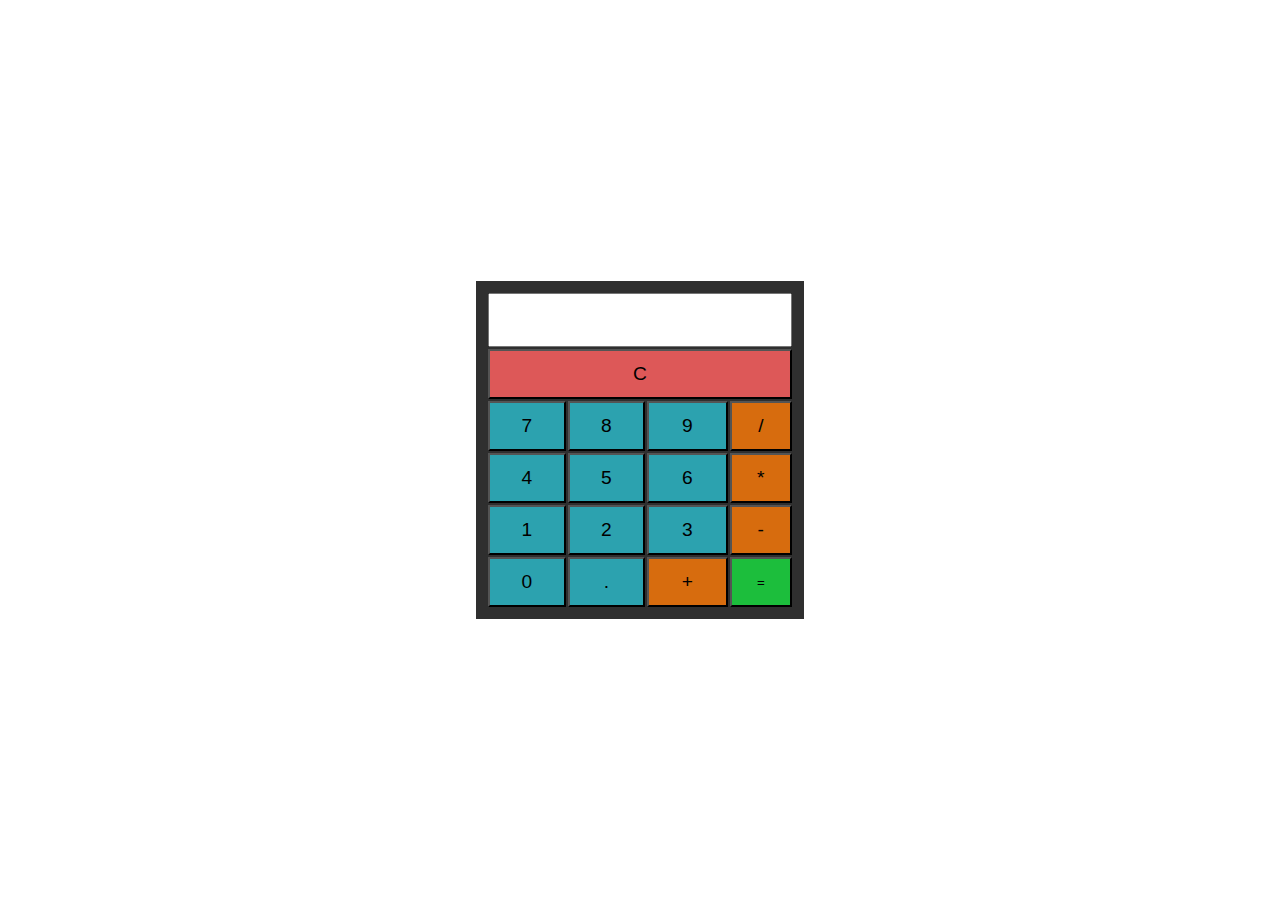
<file: index.html>
<!DOCTYPE html>
<html lang="en">

<head>
    <meta charset="UTF-8">
    <meta name="viewport" content="width=device-width, initial-scale=1.0">
    <title>Calculator</title>
</head>
<link rel="stylesheet" href="style.css">

<body>
    <div class="cal">
        <table>
            <tr>
                <td colspan="4"><input type="text" id="screen"></td>
            </tr>
            <tr>
                <td colspan="4"><button class="clr" onclick="clr()">C</button></td>
            </tr>
            <tr>
                <td><button class="number" onclick="display('7')">7</button></td>
                <td><button class="number" onclick="display('8')">8</button></td>
                <td><button class="number" onclick="display('9')">9</button></td>
                <td><button class="operator" onclick="display('/')">/</button></td>
            </tr>
            <tr>
                <td><button class="number" onclick="display('4')">4</button></td>
                <td><button class="number" onclick="display('5')">5</button></td>
                <td><button class="number" onclick="display('6')">6</button></td>
                <td><button class="operator" onclick="display('*')">*</button></td>
            </tr>
            <tr>
                <td><button class="number" onclick="display('1')">1</button></td>
                <td><button class="number" onclick="display('2')">2</button></td>
                <td><button class="number" onclick="display('3')">3</button></td>
                <td><button class="operator" onclick="display('-')">-</button></td>
            </tr>
            <tr>
                <td><button class="number" onclick="display('0')">0</button></td>
                <td><button class="number" onclick="display('.')">.</button></td>
                <td><button class="operator" onclick="display('+')">+</button></td>
                <td><button class="ans" onclick="solve()">=</button></td>
            </tr>
        </table>
    </div>
    <script src="main.js"></script>
</body>
</html>
</file>
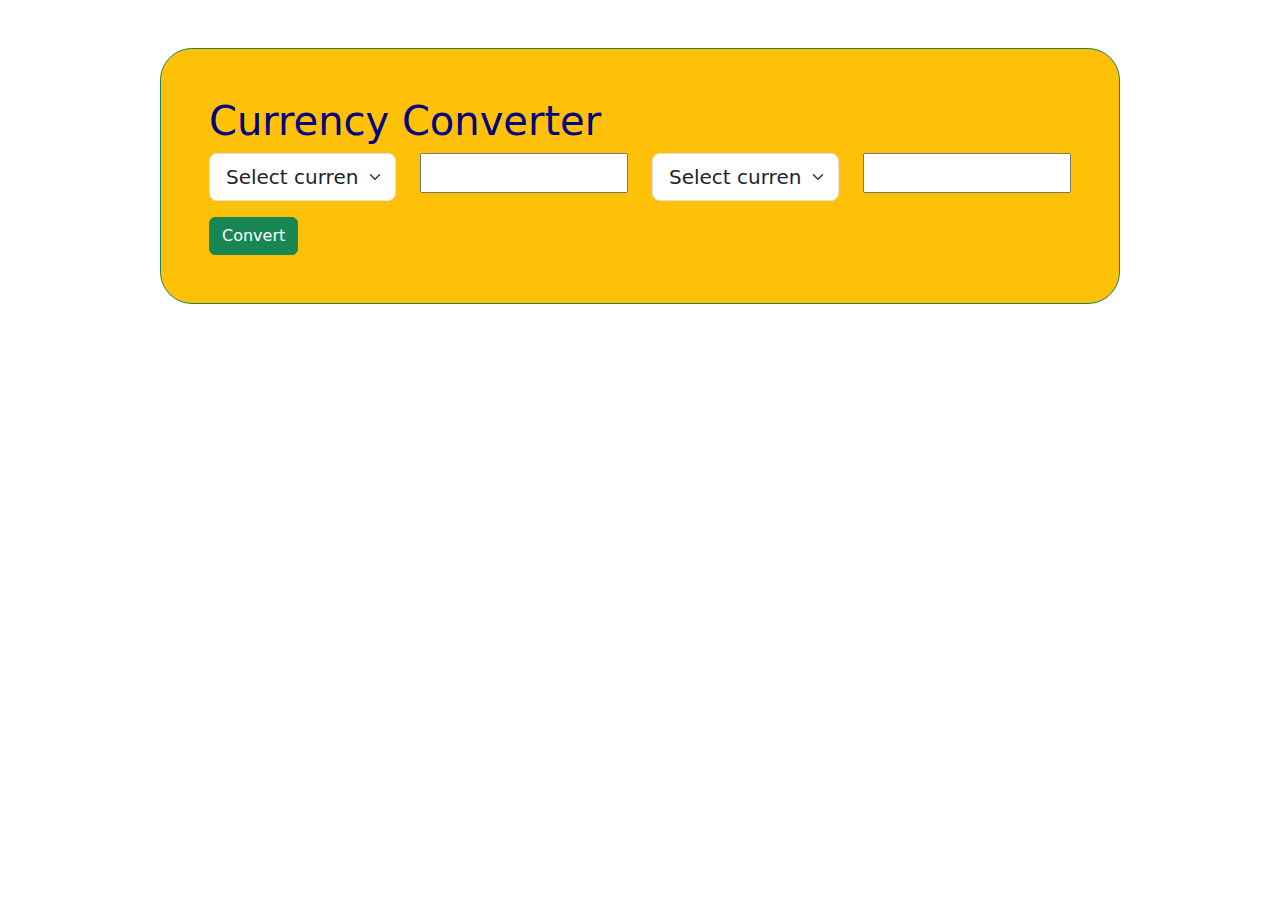
<file: index2.html>
<!DOCTYPE html>
<html lang="en">

<head>
    <meta charset="UTF-8">
    <meta name="viewport" content="width=device-width, initial-scale=1.0">
    <title>Converter</title>
    <link rel="stylesheet" href="style2.css">
    <link href="https://cdn.jsdelivr.net/npm/bootstrap@5.3.3/dist/css/bootstrap.min.css" rel="stylesheet"
        integrity="sha384-QWTKZyjpPEjISv5WaRU9OFeRpok6YctnYmDr5pNlyT2bRjXh0JMhjY6hW+ALEwIH" crossorigin="anonymous">
</head>

<body>
    <div class="container bg-warning w-75 mt-5 p-5 border border-success rounded-5">
        <h1> Currency Converter</h1>
        <div class="row">
            <div class="col">
                <select class="form-select form-select-lg mb-3" id="opt1">
                    <option select>Select currency</option>
                    <option value="USD">USD</option>
                    <option value="INR">INR</option>
                    <option value="EUR">EUR</option>
                </select>
            </div>
            <div class="col">
                <input type="text" id="currency">
            </div>
            <div class="col">
                <select class="form-select form-select-lg mb-3" id="opt2">
                    <option select>Select currency</option>
                    <option value="USD">USD</option>
                    <option value="INR">INR</option>
                    <option value="EUR">EUR</option>
                </select>
            </div>
            <div class="col">
                <input type="text" id="result">
            </div>
        </div>

        <button class="btn btn-success" onclick="convert()">Convert</button>
        <script src="main2.js"></script>
    </div>
</body>
</html>
</file>
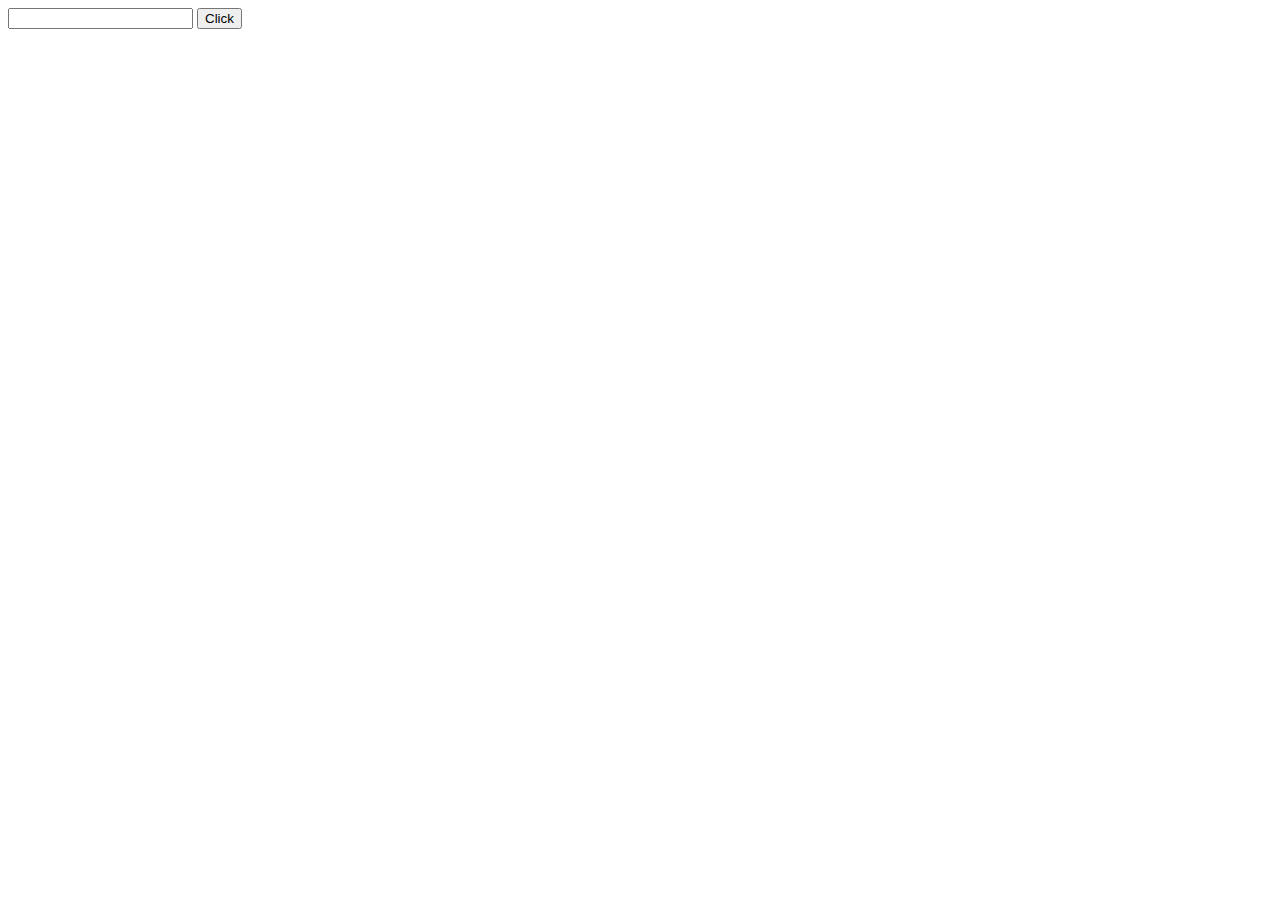
<file: index3.html>
<!DOCTYPE html>
<html lang="en">
<head>
    <meta charset="UTF-8">
    <meta name="viewport" content="width=device-width, initial-scale=1.0">
    <title>Switch</title>
</head>
<body>
    
<input type="text" id="vowel">
<button onclick="vow()">Click</button>
<h1 id="result"></h1>
    <script>
        // switch (key) {
        //     case value:
                //code to be executed 
        //         break;
        
        //     default:
                //code to be executed 
        //         break;
        // }

        // let a  =  8
        // switch (a) {
        //         case "Hello":
        //         case 2:
        //         case 3:
        //         case 4:
        //         case 5:
        //         console.log("its five");
        //         break;
        //     default:
        //     console.log("its Not a Value");
        //         break;
        // }
        function vow()
        {
        let vow = document.getElementById("vowel").value
        let word = vow.toLowerCase()
        switch (word) {
            case "a":
            case "e":
            case "i":
            case "o":
            case "u":
            document.getElementById("result").innerHTML="Its a vowel"
            document.getElementById("result").style.color = "green"
                break;
            default:
            document.getElementById("result").innerHTML="Its not a vowel"
            document.getElementById("result").style.color = "red"

                break;
        }
    }
    </script>
</body>
</html>
</file>
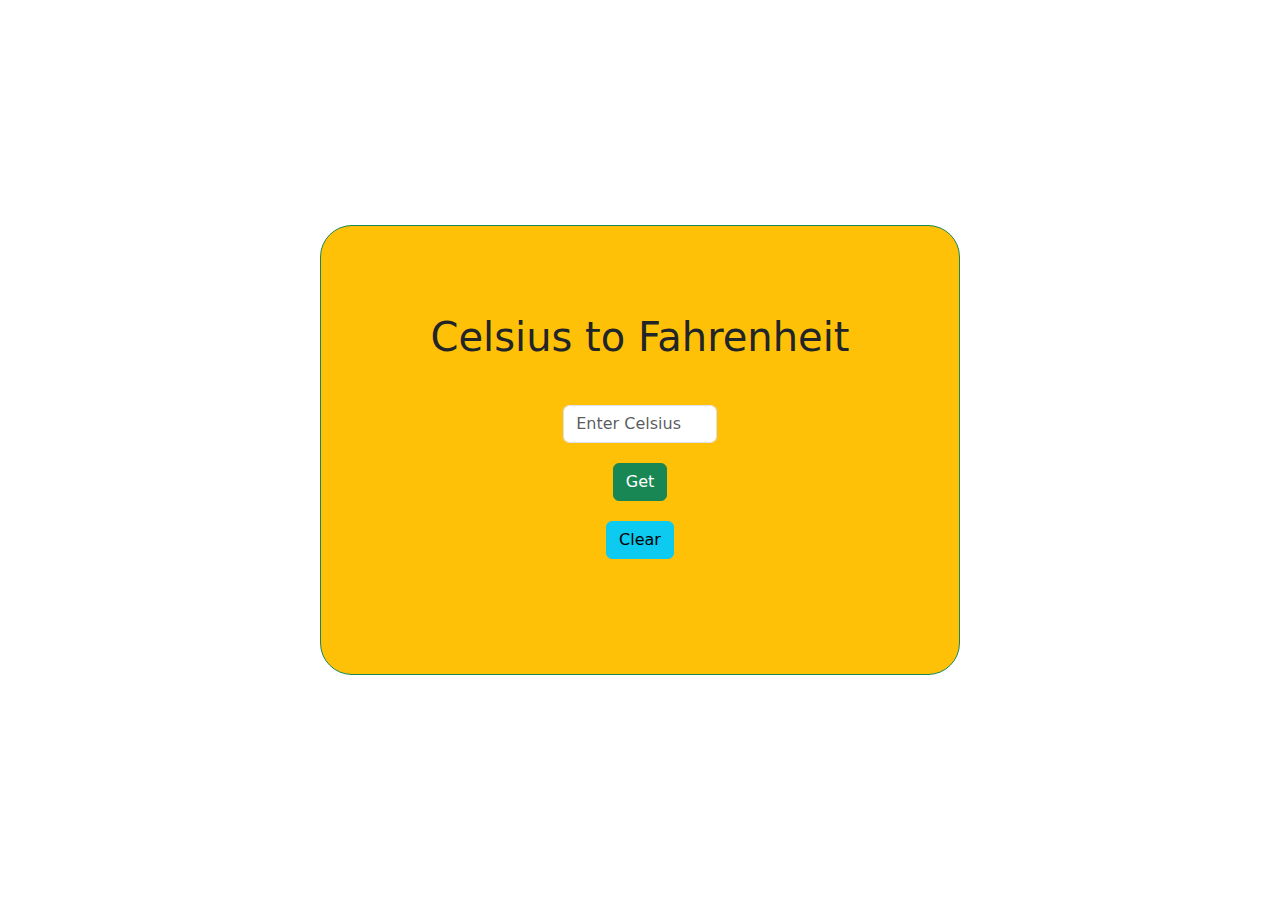
<file: index4.html>
<!DOCTYPE html>
<html lang="en">
<head>
    <meta charset="UTF-8">
    <meta name="viewport" content="width=device-width, initial-scale=1.0">
    <title>Converter</title>
    <link href="https://cdn.jsdelivr.net/npm/bootstrap@5.3.3/dist/css/bootstrap.min.css" rel="stylesheet" integrity="sha384-QWTKZyjpPEjISv5WaRU9OFeRpok6YctnYmDr5pNlyT2bRjXh0JMhjY6hW+ALEwIH" crossorigin="anonymous">
    <link rel="stylesheet" href="style3.css">
</head>
<body>
    <div class="container  bg-warning d-flex flex-column align-items-center justify-content-center border border-success rounded-5 w-50"id="base">
        <h1>Celsius to Fahrenheit</h1>
            <input type="text" class="form-control w-25 mt-3" id="cel" placeholder="Enter Celsius"> 
            <button type="button" onclick="get()" class="btn btn-success">Get</button>
            <button type="button" onclick="clr()" class="btn btn-info">Clear</button>
            <h1 id="far"></h1>
        </div>
        
    <script src="main3.js"></script>
</body>
</html>
</file>
<file: style.css>
*
{ 
    margin: 0%;
    padding: 0%;
}
body
{
    display: grid;
    height: 100vh;
    place-items: center;
}
.clr
{
    width: 100%;
    height: 50px;
    background-color: rgb(221, 88, 88);
    font-size: larger;

}
.number
{
    width: 100%;
    height: 50px;
    background-color: #2ca2af;
    font-size: larger;
}
.operator
{
    width: 100%;
    height: 50px;
    background-color: #d76c0e;
    font-size: larger;
}
.ans
{
    width: 100%;
    height: 50px;
    background-color: #1cbe3c;
}
.cal
{
    width: fit-content;
    height: fit-content;
    background-color: #2f2f2f;
    padding: 10px;
}
input
{
    width: 300px;
    height: 50px;
    text-align: right;
    font-size: larger;
}
</file>
<file: style2.css>
h1{
    color: navy !important;
}
input
{
    height: 40px
}
</file>
<file: style3.css>
.container
{
    height:50vh;
    gap:20px;
    background-position: center;
    background-repeat: no-repeat;
    background-size: cover;
}
body{
    height: 100vh;
    display: flex;
    align-items: center;
    justify-content: center;
    background-image: url("https://images.unsplash.com/photo-1560977501-7cb367eccebe?w=500&auto=format&fit=crop&q=60&ixlib=rb-4.0.3&ixid=M3wxMjA3fDB8MHxzZWFyY2h8Mnx8dGhlcm1vbWV0ZXJ8ZW58MHx8MHx8fDA%3D");
    background-position: center;
    background-repeat: no-repeat;
    background-size: cover;
}
</file>
